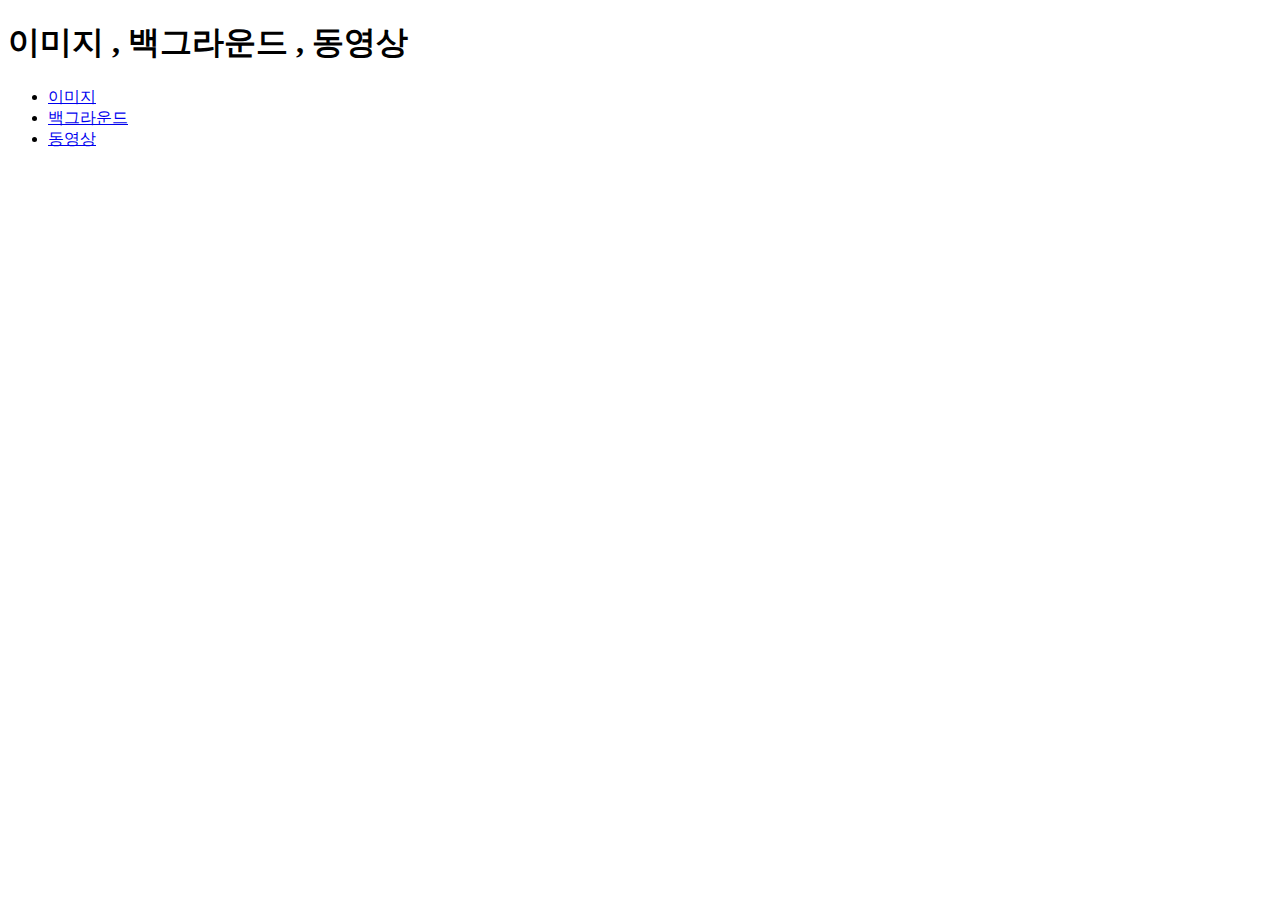
<file: index01.html>
<!DOCTYPE html>
<html lang="ko">

<head>
    <meta charset="UTF-8">
    <meta http-equiv="X-UA-Compatible" content="IE=edge">
    <meta name="viewport" content="width=device-width, initial-scale=1.0">
    <link rel="stylesheet" href="./css/main.css">
    <title>html_step03 : image</title>
</head>

<body>
    <h1>이미지 , 백그라운드 , 동영상</h1>

    <div>
        <ul>
            <li><a href="./img.html" target="_blank">이미지</a></li>
            <li><a href="./bg.html" target="_blank">백그라운드</a></li>
            <li><a href="./video.html" target="_blank">동영상</a></li>
        </ul>
    </div>
</body>

</html>
</file>
<file: css/main.css>
.bg {
    position: relative;
    height: 600px;
    /* background-color: tomato;
    background-image: url(../img/m01.jpg);
    background-repeat: no-repeat;
    /* background-attachment: fixed; 
    background-position: center center;
    background-size: cover; */
    background: url(../img/m01.jpg) no-repeat fixed center center/cover;
    margin: 0 0 2000px 0;
}

.bg::after {
    content: "";
    position: absolute;
    left: 0;
    right: 0;
    height: 100%;
    background: linear-gradient(to left, transparent 30%, #444 70%);
}

figure {
    width: 300px;
    margin: 0 auto;
}

figure img {
    width: 100%;
    height: 200px;
    object-fit: cover;
}

.video {
    position: relative;
}

.video p {
    position: absolute;
    bottom: -50px;
    right: 0;
    font-size: 200px;
    font-weight: 900;
    color: #fff;
}

.video video {
    width: 100%;
    height: 100vh;
    object-fit: cover;
}

.sun {
    border-radius: 50%;
    position: absolute;
    top: 100px;
    left: 100px;
    width: 100px;
    height: 100px;
    background: #ff0;
    animation: sunMove 0.1s linear infinite;
    font-size: 0;
    /*linear속도 infinite반복*/
}

.sun::before {
    content: "";
    position: absolute;
    top: calc(50% - 2px);
    left: -60px;
    width: 50px;
    height: 4px;
    border-radius: 2px;
    background: #ff0;
}

.sun::after {
    content: "";
    position: absolute;
    top: calc(50% - 2px);
    right: -60px;
    width: 50px;
    height: 4px;
    border-radius: 2px;
    background: #ff0;
}

.sun span::before {
    content: "";
    position: absolute;
    top: -60px;
    left: calc(50% - 2px);
    width: 4px;
    height: 50px;
    border-radius: 2px;
    background: #ff0;
}

.sun span::after {
    content: "";
    position: absolute;
    bottom: -60px;
    left: calc(50% - 2px);
    width: 4px;
    height: 50px;
    border-radius: 2px;
    background: #ff0;
}





@keyframes sunMove {
    to {
        transform: rotate(360deg);
    }
}
</file>
